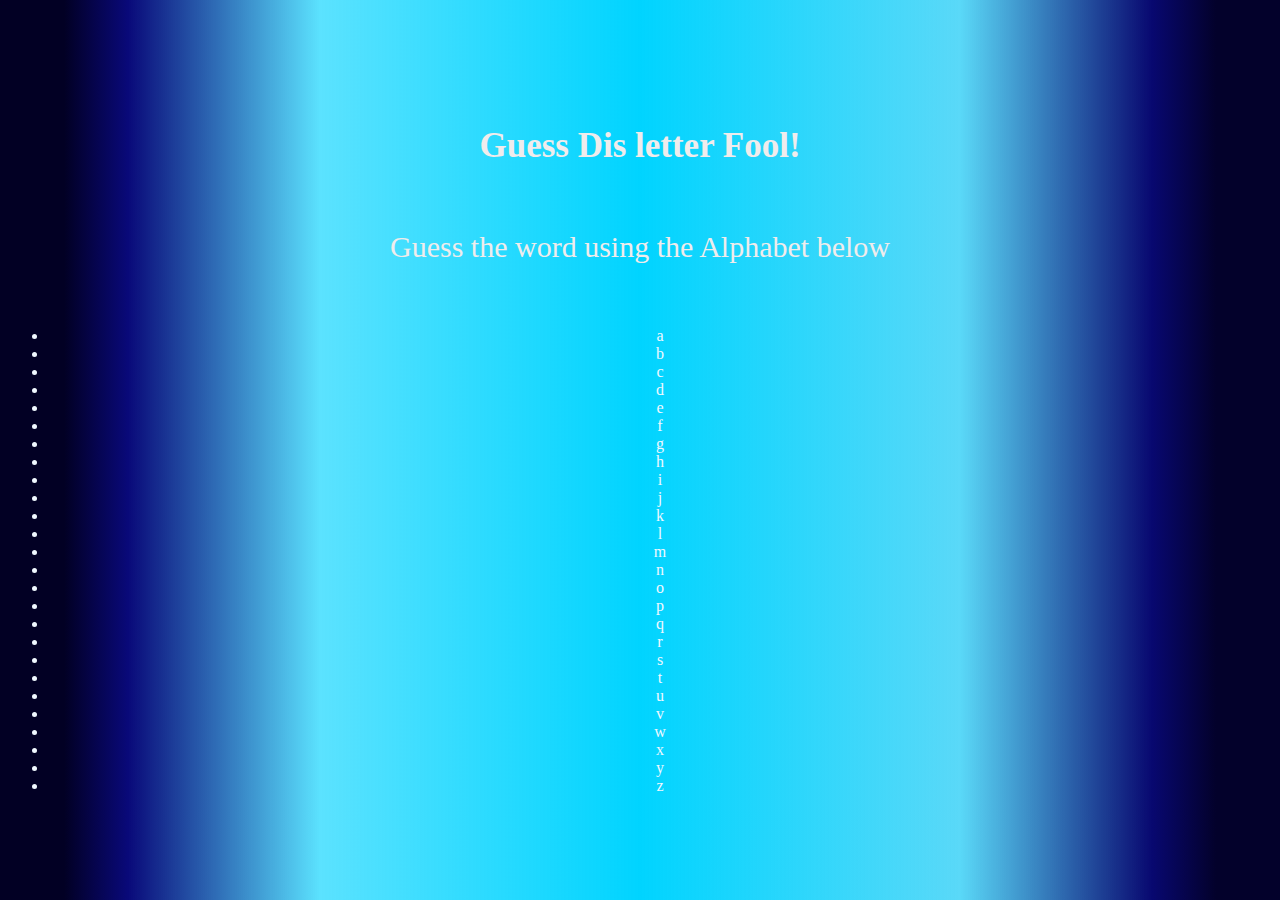
<file: index.html>
<!DOCTYPE html>
<html lang="en">

<head>
    <meta charset="UTF-8">
    <meta name="viewport" content="width=device-width, initial-scale=1.0">
    <meta http-equiv="X-UA-Compatible" content="ie=edge">
    <title>Document</title>
    <script src="https://code.jquery.com/jquery-3.4.1.slim.js"></script>
    <!-- <link rel="stylesheet" type="text/css" href="assets/style.css"> -->
    <link rel="stylesheet" type="text/css" href="assets/style.css">
</head>

<body>
    <div class="wrapper">
        <h1>Guess Dis letter Fool!</h1>
        <P>Guess the word using the Alphabet below</P>
    </div>

    <div class="game-body">
        <div id="btns"></div>
        <div id="buttons"></div>
        <div id="word-area"></div>
        <div id="lives"></div>
    </div>

    <div class="guessed-letters">
        <p></p>
    </div>

</body>
<script src="js/example.js"></script>

</html>
</file>
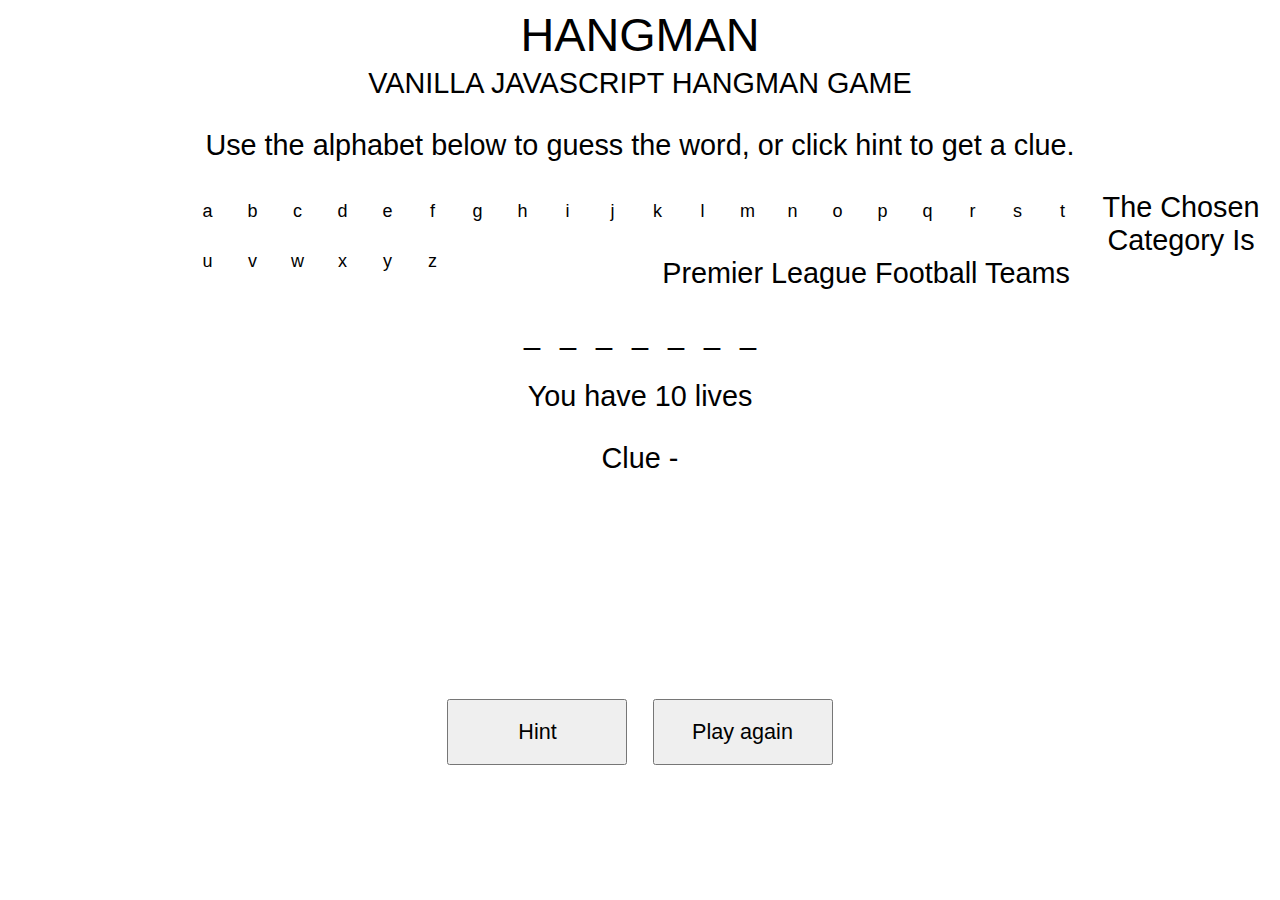
<file: example.html>
<!DOCTYPE html>
<html lang="en">
<head>
    <meta charset="UTF-8">
    <meta name="viewport" content="width=device-width, initial-scale=1.0">
    <meta http-equiv="X-UA-Compatible" content="ie=edge">
    <link rel="stylesheet" type="text/css" href="assets/example.css">
    <title>Document</title>
</head>
<body>
    <div class="wrapper">
        <h1>Hangman</h1>
         <h2>Vanilla JavaScript Hangman Game</h2>
         <p>Use the alphabet below to guess the word, or click hint to get a clue. </p>
     </div>
     <div class="wrapper">
         <div id="buttons">
         </div>  
         <p id="catagoryName"></p>
         <div id="hold">
         </div>
         <p id="mylives"></p>
         <p id="clue">Clue -</p>  
          <canvas id="stickman">This Text will show if the Browser does NOT support HTML5 Canvas tag</canvas>
         <div class="container">
           <button id="hint">Hint</button>
           <button id="reset">Play again</button>
         </div>
     </div>
     
     
     
     
</body>
<script src="js/example.js"></script>
</html>
</file>
<file: assets/style.css>
/* make background color */
body {
    z-index: -100;
    background: rgb(2,0,36);
    background: linear-gradient(90deg, rgba(2,0,36,1) 5%, rgba(9,9,121,1) 10%, rgba(0,210,254,0.6447712874212185) 25%, rgba(0,212,255,1) 50%, rgba(1,196,244,0.6503735283175771) 75%, rgba(8,8,112,1) 90%, rgba(3,1,43,1) 95%); 
}


.wrapper h1{
    margin: 10% 0 5% 0;
    text-align: center;
    font-size: 35px;
    color: rgb(240, 236, 236);
}

.wrapper p {
    margin: 0 0 5% 0;
    text-align: center;
    font-size: 30px;
    color: rgb(240, 236, 236);
}

.game-body {
    color: aliceblue;
    text-align: center;
}
/* 
.guessed-letters {
    position: relative;

    color: aliceblue;
    width: 20%;
    height: 30%;
    background-color: rgb(107, 159, 204);
} */




/* create box to have guesses */
</file>
<file: assets/example.css>
/* Variabes */  
$orange: #ffa600;
$green: #c1d72e;
$blue: #82d2e5;
$grey:#f3f3f3;
$white: #fff;
$base-color:$green ;

/* Mixin's */ 

@mixin transition {
  -webkit-transition: all 0.5s ease-in-out;
  -moz-transition: all 0.5s ease-in-out;
  transition: all 0.5s ease-in-out;
}

@mixin clear {
  &:after {
      content: "";
      display: table;
      clear: both;
    }
}

 @mixin box-size {
  -webkit-box-sizing: border-box;
  -moz-box-sizing: border-box;
  box-sizing: border-box;
}

 @mixin transition {
  -webkit-transition: all 0.3s ease-in-out;
  -moz-transition: all 0.3s ease-in-out;
  transition: all 0.3s ease-in-out;
}

@mixin fade {
  -moz-transition: all 1s ease-in;
  -moz-transition:all 0.3s ease-in-out;
  -webkit-transition:all 0.3s ease-in-out;
}

@mixin opacity {
  opacity:0.4;
  filter:alpha(opacity=40); 
  @include fade;
}

@mixin corners ($radius) {
  -moz-border-radius: $radius;
  -webkit-border-radius: $radius;
  border-radius: $radius; 
  -khtml-border-radius: $radius; 
}

body {
  background:$base-color;
  font-family: "HelveticaNeue-Light", "Helvetica Neue Light", "Helvetica Neue", Helvetica, Arial, "Lucida Grande", sans-serif; 
  color:$white;
  height:100%;
  text-align:center;
  font-size:18px;
}

.wrappper{
  @include clear;
  width:100%;
  margin:0 auto;
}


canvas{
  color:$white;
  border: $white dashed 2px;
  padding:15px;
}

h1, h2, h3 {
	font-family: 'Roboto', sans-serif;
	font-weight: 100;
	text-transform: uppercase;
   margin:5px 0;
}

h1 {
	font-size: 2.6em;
}

h2 {
	font-size: 1.6em;
}

p{
  font-size: 1.6em;
}

#alphabet {
  @include clear;
  margin:15px auto;
  padding:0;
  max-width:900px;
}

#alphabet li {
  float:left;
  margin: 0 10px 10px 0;
  list-style:none;
  width:35px;
  height:30px;
  padding-top:10px;
  background:$white;
  color:$base-color;
  cursor:pointer;
  @include corners(5px);
  border: solid 1px $white;
    
    &:hover{
      background:$base-color;
      border: solid 1px $white;
      color:$white;
    }
}

#my-word {
  margin: 0;
  display: block;
  padding: 0;
  display:block;
}

#my-word li {
  position: relative;
  list-style: none;
  margin: 0;
  display: inline-block;
  padding: 0 10px;
  font-size:1.6em;
}

.active {
  @include opacity;
  cursor:default;
    
  &:hover{
      @include fade;
      @include opacity;
    }
}

#mylives{
  font-size:1.6em;
  text-align:center;
  display:block;
}

button{
  @include corners (5px);
  background:$base-color;
  color:$white;
  border: solid 1px $white;
  text-decoration:none;
  cursor:pointer;
  font-size:1.2em;
  padding:18px 10px;
  width:180px;
  margin: 10px;
  outline: none;
  
    &:hover{
      @include transition;
      background:$white;
      border: solid 1px $white;
      color:$base-color;
    }
}

@media (max-width: 767px) {
  #alphabet {
  padding:0 0 0 15px;
}
  }

  @media (max-width: 480px) {
  #alphabet {
  padding:0 0 0 25px;
}
  }
</file>
